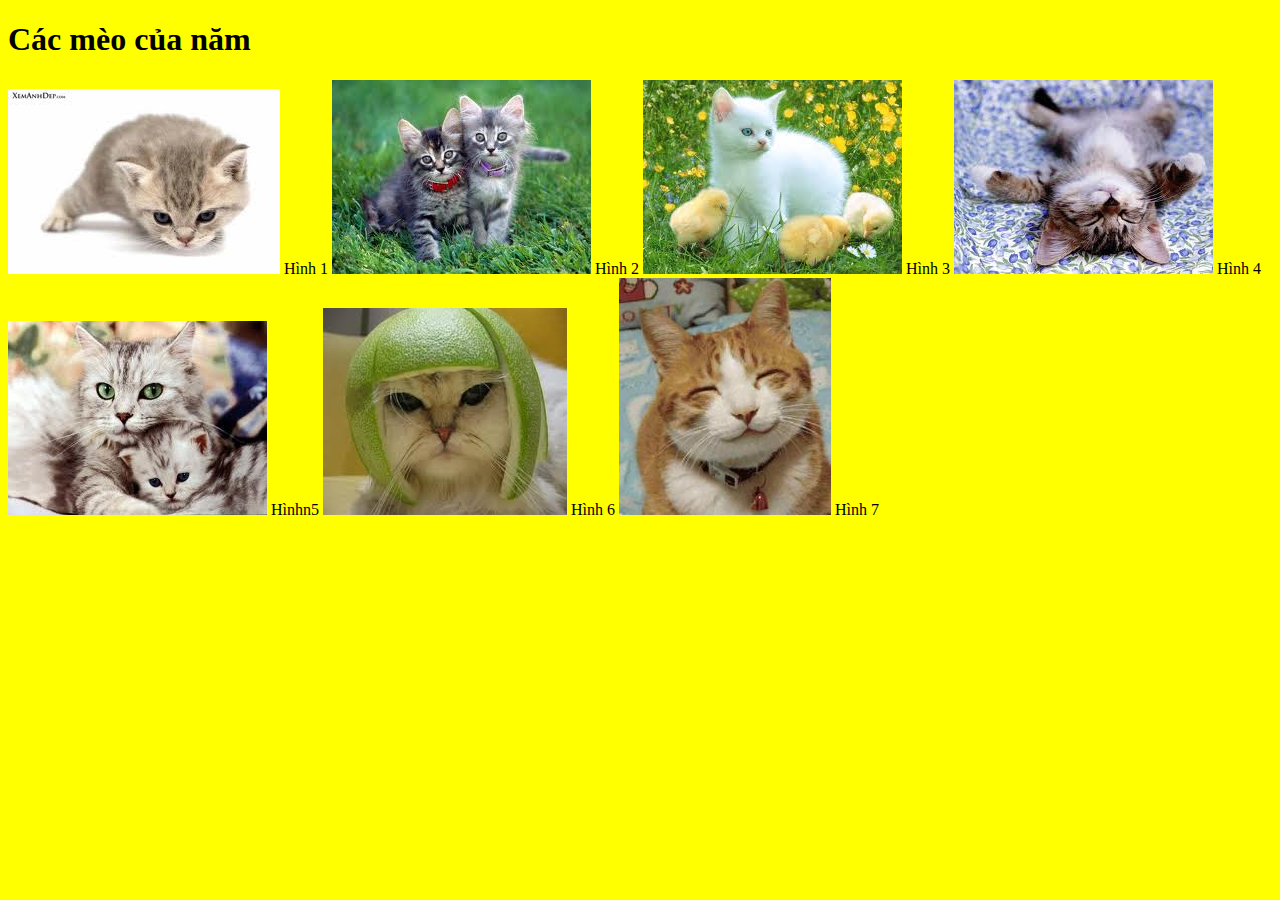
<file: Labs/Lab1/BTTH1_Cau1/index.html>
<!---Author: Nguyen Ngoc Lan Phuong - 19520227 -->
<!DOCTYPE html>
<html lang="vi">
<head>
        <meta charset="UTF-8">
        <meta name = "viewport" content = "width=device-width, initial-scale=1.0">
        <!-- <link rel="stylesheet" href = "style.css"/></a> -->
        <title>Gi</title>
</head>
<body bgcolor="yellow">
        <h1><strong>Các mèo của năm</strong></h1>
        <img src="cat01.jpg" alt="cat01.jpg"/>
        <span>Hình 1</span>
        <img src="cat02.jpg" alt="cat02.jpg"/>
        <span >Hình 2</span>
        <img src="cat03.jpg" alt="cat03.jpg"/>
        <span >Hình 3</span>
        <img src="cat04.jpg" alt="cat04.jpg"/>
        <span >Hình 4</span><br>
        <img src="cat05.jpg" alt="cat05.jpg"/>
        <span >Hìnhn5</span>
        <img src="cat06.jpg" alt="cat06.jpg"/>
        <span >Hình 6</span>
        <img src="cat07.jpg" alt="cat07.jpg"/>
        <span >Hình 7</span>
</body>
</html>
</file>
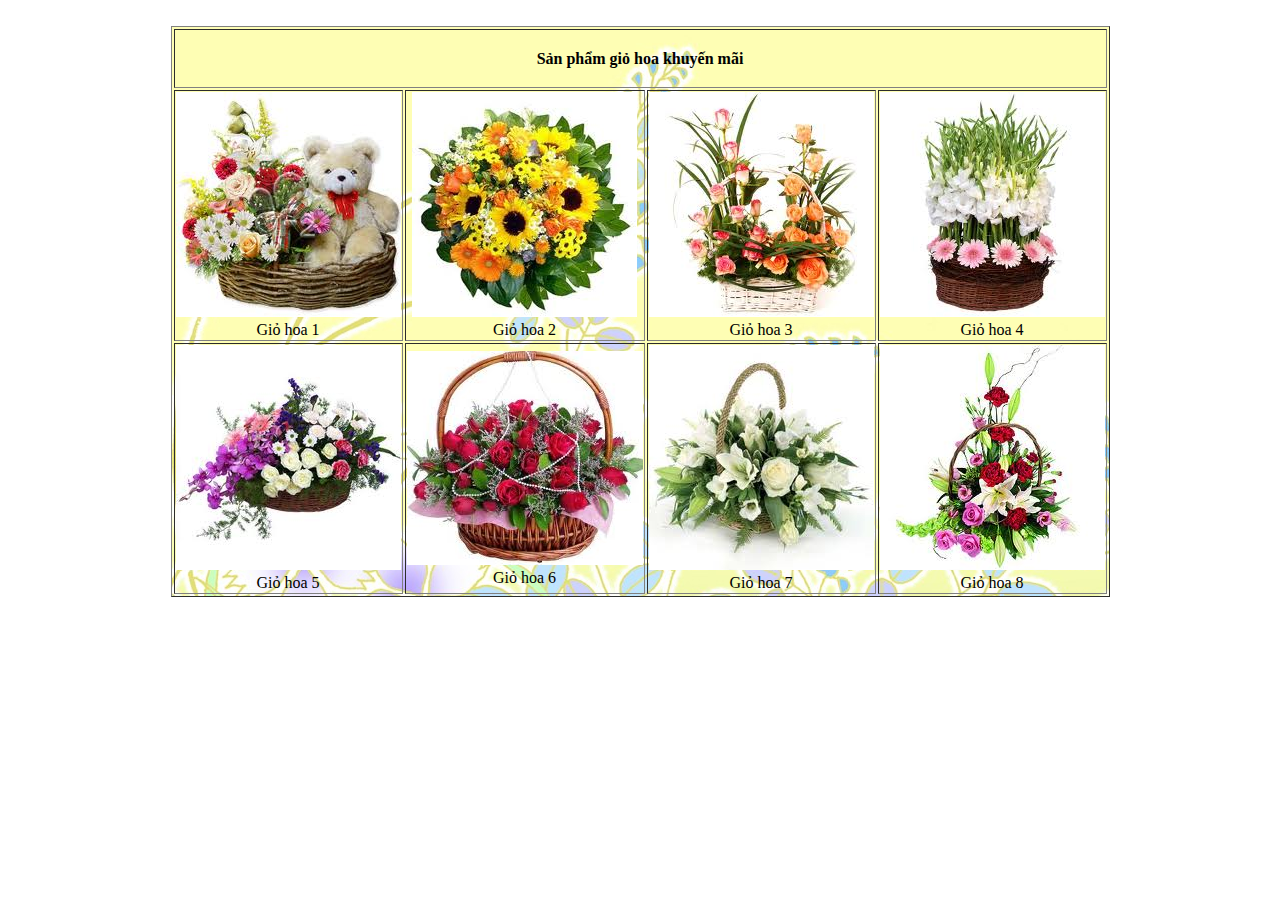
<file: Labs/Lab1/BTTH1_Cau2/index.html>
<!---Author: Nguyen Ngoc Lan Phuong - 19520227 -->
<!DOCTYPE html>
<html lang="vi">
<head>
    <meta charset="UTF-8">
    <meta name = "viewport" content = "width=device-width, initial-scale=1.0">
    <title>BTTH1_Hinh2</title>
</head>
<body >
    <table background="bg.jpg" align="center" border="1"  width ="550px">
        <th colspan="4" height = 55px ><strong>Sản phẩm giỏ hoa khuyến mãi</strong></th><br>
        <tr>
            <th>
                <img src ="hoa01.jpg" alt ="hoa01.jpg"><br>
                <span align = "center" style="font-weight:300" >Giỏ hoa 1</span>
            </th>
            <th>
                <img src ="hoa02.jpg" alt ="hoa02.jpg"><br>
                <span align = "center" style="font-weight:300" >Giỏ hoa 2</span>
            </th>
            <th>
                <img src ="hoa03.jpg" alt ="hoa03.jpg"><br>
                <span align = "center" style="font-weight:300" >Giỏ hoa 3</span>
            </th>
            <th>
                <img src ="hoa04.jpg" alt ="hoa04.jpg"><br>
                <span align = "center" style="font-weight:300" >Giỏ hoa 4</span>
            </th>
        </tr>
        <tr>
            <th>
                <img src ="hoa05.jpg" alt ="hoa05.jpg"><br>
                <span align = "center" style="font-weight:300">Giỏ hoa 5</span>
            </th>
            <th>
                <img src ="hoa06.jpg" alt ="hoa06.jpg"><br>
                <span align = "center" style="font-weight:300">Giỏ hoa 6</span>
            </th>
            <th>
                <img src ="hoa07.jpg" alt ="hoa07.jpg"><br>
                <span align = "center" style="font-weight:300">Giỏ hoa 7</span>
            </th>
            <th>
                <img src ="hoa08.jpg" alt ="hoa08.jpg"><br>
                <span align = "center"style="font-weight:300" >Giỏ hoa 8</span>
            </th>
        </tr>
    </table>
</body>
</html>
</file>
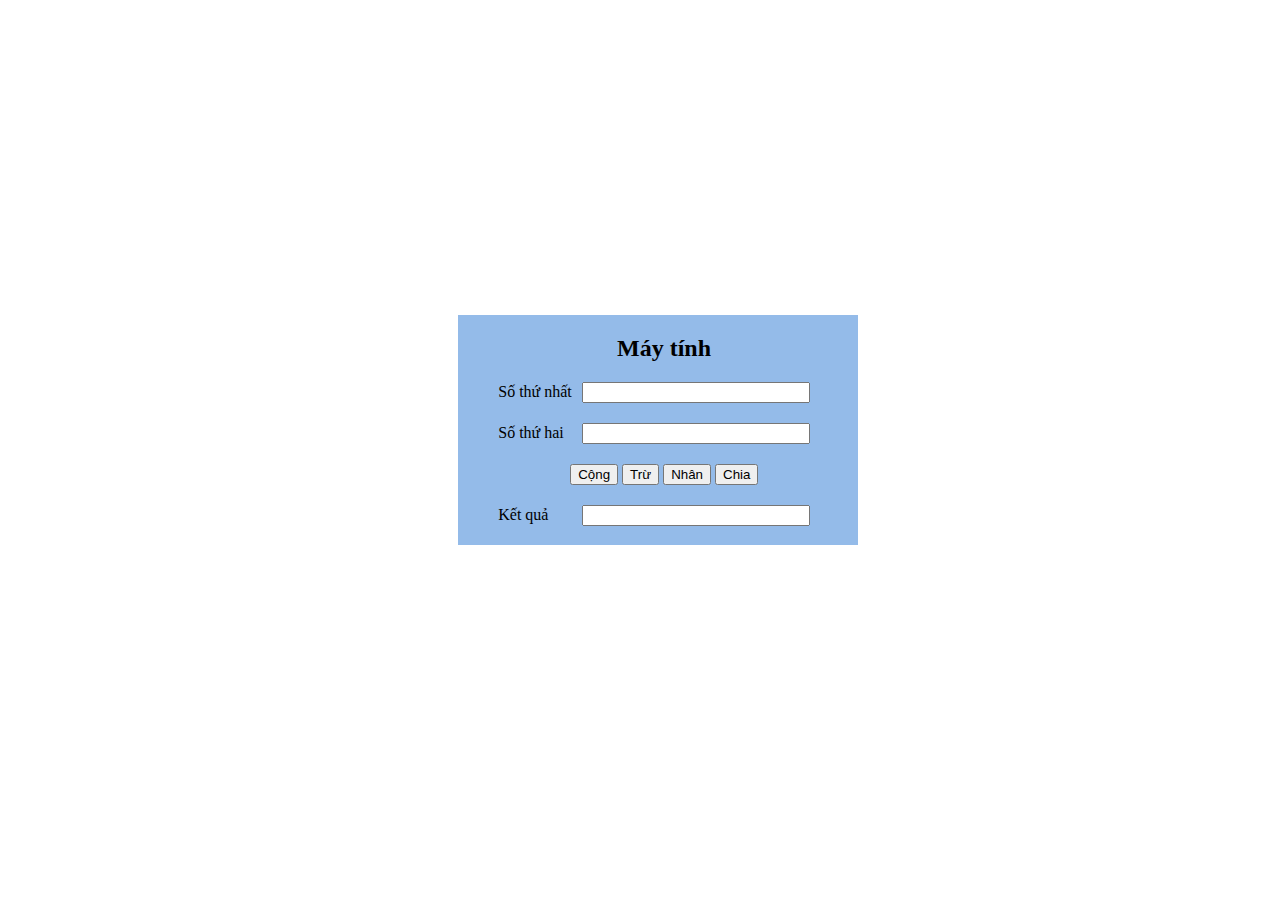
<file: Labs/Lab1/BTTH1_Cau3/index.html>
<!---Author: Nguyen Ngoc Lan Phuong - 19520227 -->
<!DOCTYPE html>
<html lang="vi">
<head>
    <meta charset="utf-8">
    <meta name="viewport" content ="width=device-width, initial-scale=1.0">
    <title>19520227_BTTH1_Cau3</title>
    <link rel="stylesheet" href="style.css">
</head>
<body>
    <div id="rectangle">
    <div class="form-box" >
    <h2> Máy tính </h2>
        <from  class = "login", method = "POST">
            <div class= "field-input">
                <label> Số thứ nhất </label>    
                <input type="text"  name = "sothunhat"  />
            </div>
            <div class= "field-input">
                <label> Số thứ hai </label>
                <input type="text" name = "sothuhai" />
            </div>
            <div class= "field-button">
                <input type="button" name="sum" value = "Cộng">
                <input type="button" name="sub" value = "Trừ">
                <input type="button" name="multiple" value = "Nhân">
                <input type="button" name="div" value = "Chia">
            </div>
            <div class= "field-input">
                <label> Kết quả </label>
                <input type="text" name="div">
            </div>
        </form>
    </div>
    </div>
</body>
</html>
</file>
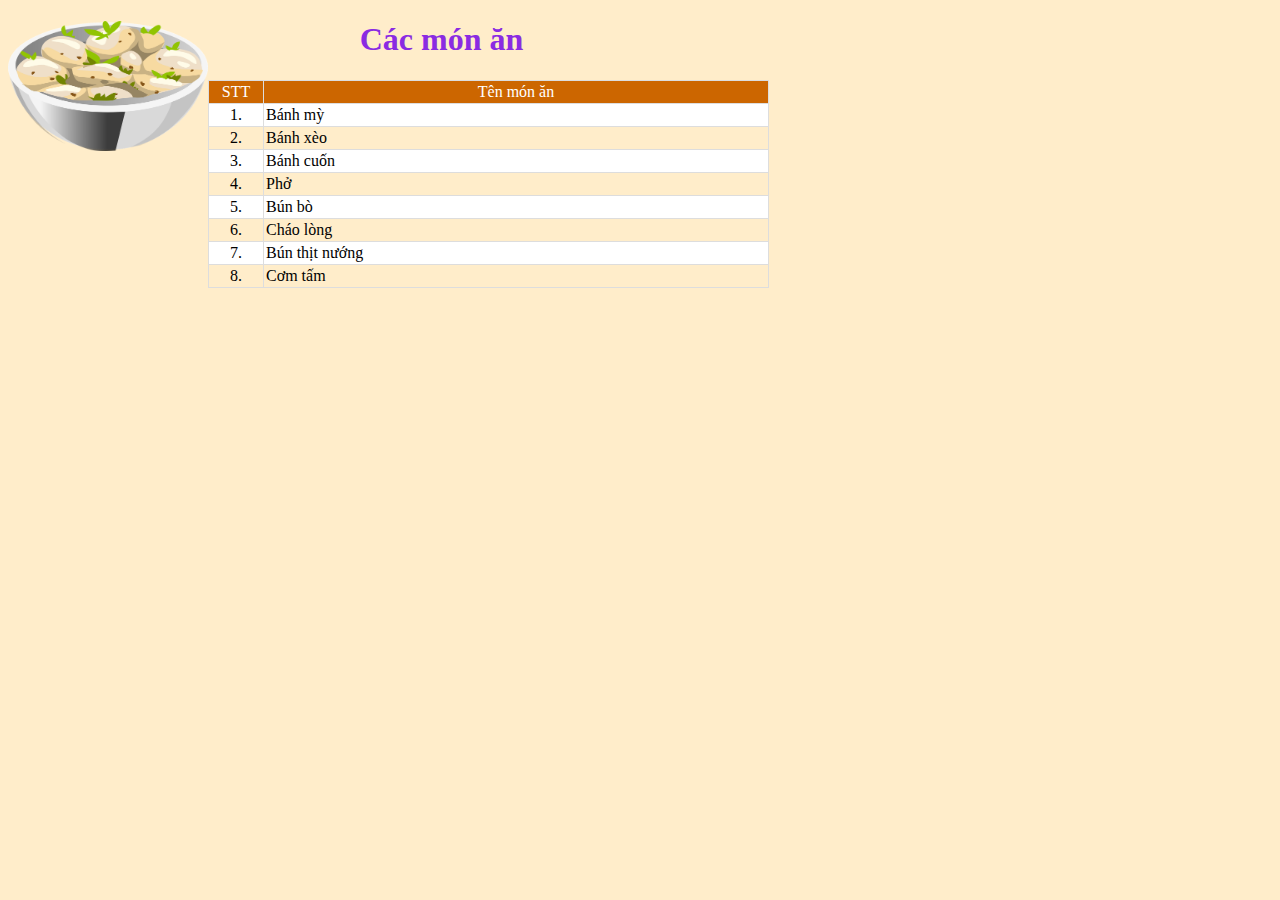
<file: Labs/Lab1/BTTH1_Cau4/index.html>
<!---Author: Nguyen Ngoc Lan Phuong - 19520227 -->
<!DOCTYPE html>
<html>
<head>
    <meta name="viewport" content="width=device-width, initial-scale=1.0">
    <meta charset="UTF-8">
    <title>19520227_BTTH1_Cau4</title>
    <link rel="stylesheet" href="style.css"/>
</head>
<body bgcolor="#FFEDCA">
    <img align = "left" src="dish2.png" alt ="dish2.png", width="200", height="130">
    <div class = "table-box">
    <h1> Các món ăn</h1>
        <table id = "food">
            <tr class="rows" align = "center" bgcolor="CC6600" style="color:#FFFFFF">
                <th width="50px">STT</th>
                <th width="500px">Tên món ăn</th>
            </tr>
            <tr class="rows" bgcolor="#FFFFFF">
                <td align = "center">1.</td>
                <th align = "left">Bánh mỳ</td>
            </tr>
            <tr class="rows" bgcolor="#FFEDCA">
                <td align = "center">2.</td>
                <th align="left">Bánh xèo</td>
            </tr>
            <tr class="rows" bgcolor="#FFFFFF">
                <td align = "center">3.</td>
                <th align="left">Bánh cuốn</td>
            </tr>
            <tr class="rows" bgcolor="#FFEDCA">
                <td align = "center">4.</td>
                <th align="left">Phở</td>
            </tr>
            <tr class="rows" bgcolor="#FFFFFF">
                <td align = "center">5.</td>
                <th align="left">Bún bò</td>
            </tr>
            <tr class="rows" bgcolor="#FFEDCA">
                <td align = "center">6.</td>
                <th align="left">Cháo lòng</td>
            </tr>
            <tr class="rows" bgcolor="#FFFFFF">
                <td align = "center">7.</td>
                <th align="left">Bún thịt nướng</td>
            </tr>
            <tr class="rows" bgcolor="#FFEDCA">
                <td align = "center">8.</td>
                <th align="left">Cơm tấm</td>
            </tr>
        </table>
    </div>
</body>
</html>
</file>
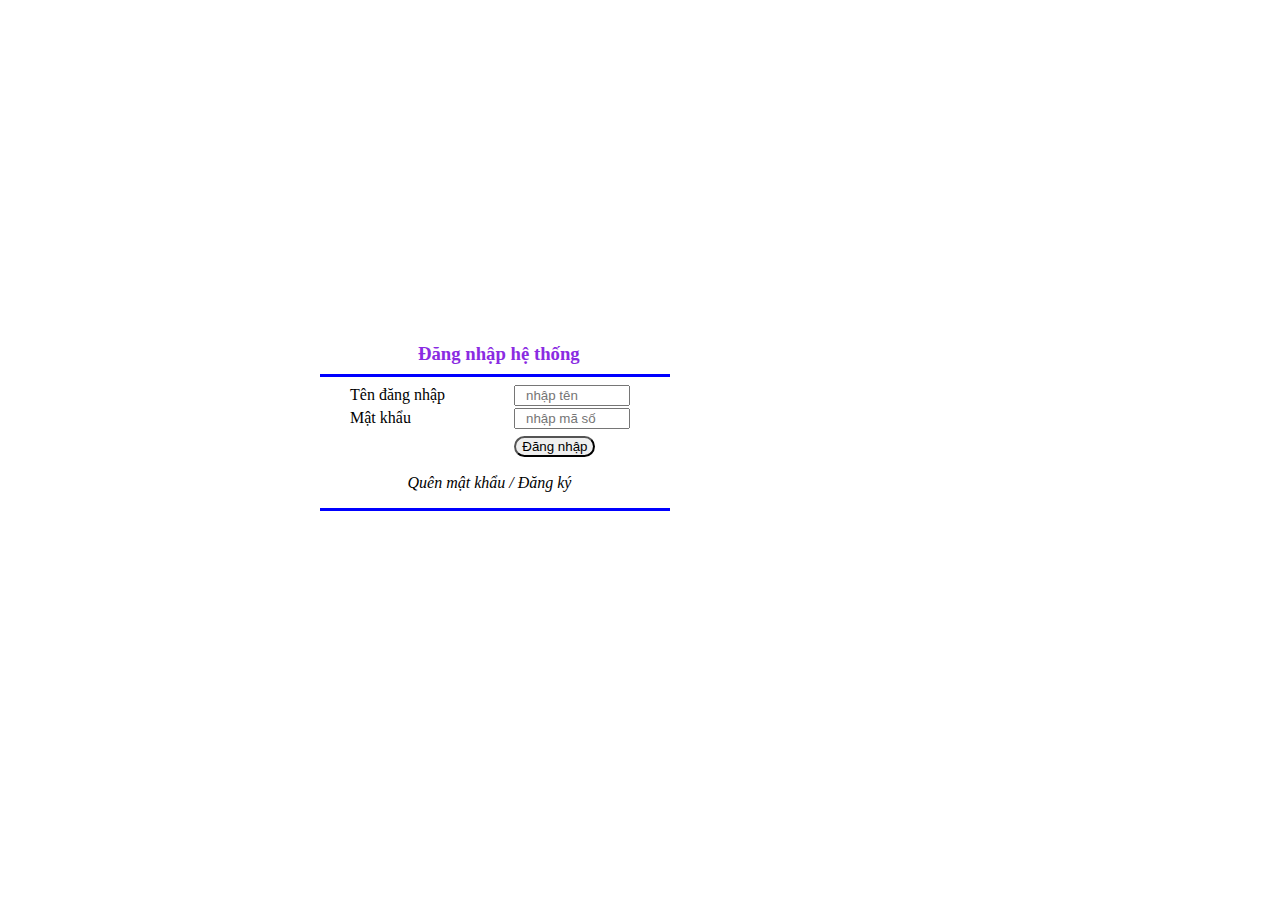
<file: Labs/Lab1/BTTH1_Cau5/index.html>
<!---Author: Nguyen Ngoc Lan Phuong - 19520227 -->
<!DOCTYPE html>
<html lang="vi">
<head>
    <meta charset="utf-8">
    <meta name="viewport" content ="width=device-width, initial-scale=1.0">
    <title>19520227_BTTH1_Cau5</title>
    <link rel="stylesheet" href="style.css">
</head>
<body>
    <div class="form-box" >
    <h3> Đăng nhập hệ thống </h3>
        <hr width=350px; style="height:3px;color: #0000FF;background-color: #0000FF;border-width: 0px;"/>
        <from  class = "login", method = "POST">
            <div class= "field-input">
                <label> Tên đăng nhập </label>    
                <input type="text"  name = "dangnhap" placeholder="nhập tên"  />
            </div>
            <div class= "field-input">
                <label> Mật khẩu </label>
                <input type="password" name = "matkhau" placeholder="nhập mã số" />
            </div>
            <button class="field-button">Đăng nhập</button>
            <div class= "messages">
                <p>Quên mật khẩu / Đăng ký</p>
            </div>
            <hr width=350px style="height:3px;color: #0000FF;background-color: #0000FF;border-width: 0px;"/>
        </form>
    </div>
</body>
</html>
</file>
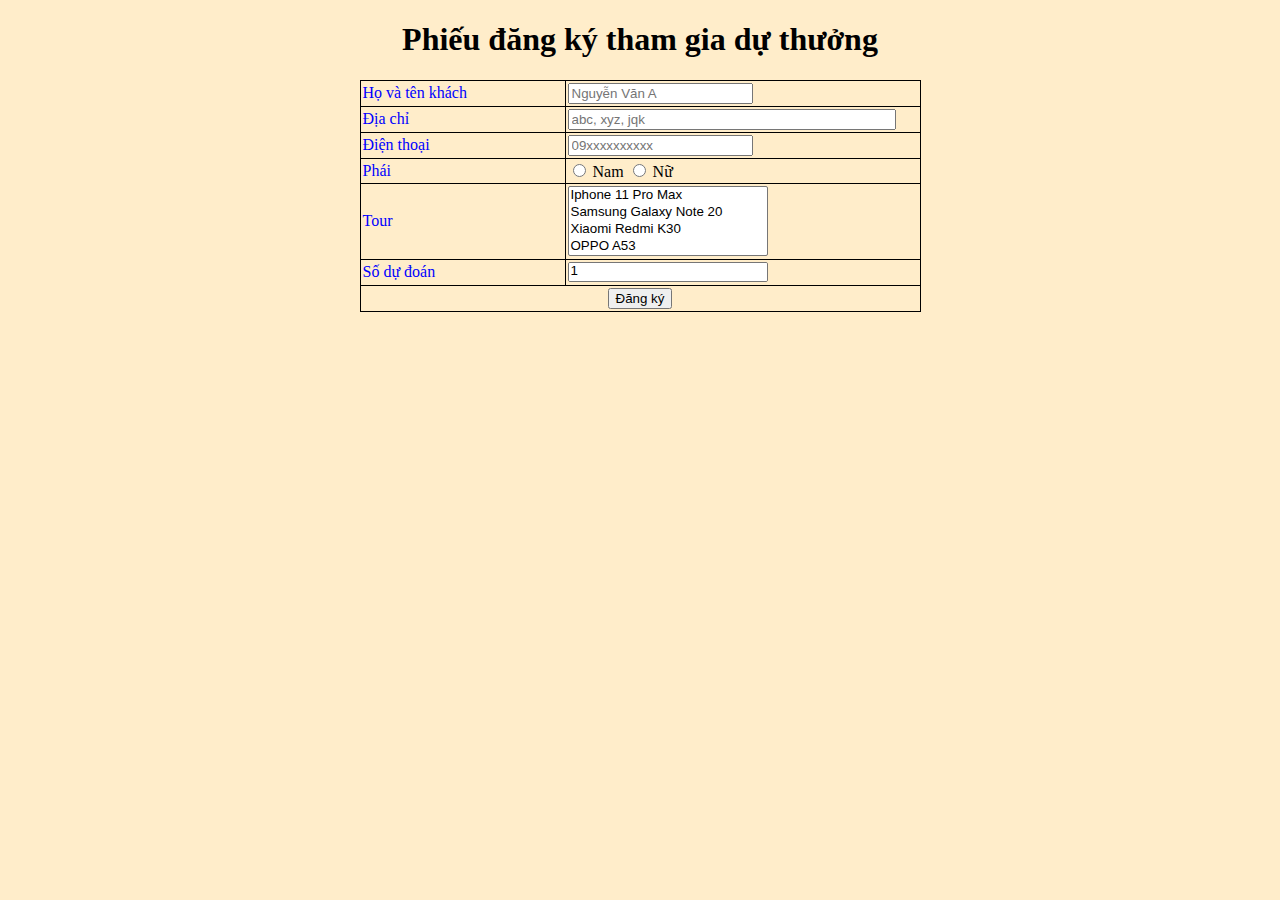
<file: Labs/Lab1/BTTH1_Cau6/index.html>
<!---Author: Nguyen Ngoc Lan Phuong - 19520227 -->
<!DOCTYPE html>
<html lang="vi">
<head>
    <meta charset="utf-8">
    <meta name="viewport" content ="width=device-width, initial-scale=1.0">
    <title>19520227_BTTH1_Cau3</title>
    <link rel="stylesheet" href="style.css">
</head>
<body bgcolor="#FFEDCA" >
    <div class = "table-form" >
        <h1 align="center">Phiếu đăng ký tham gia dự thưởng</h1>
        <table id = "prize" border="1" align ="center">
            <tr>
                <th style="color:blue;" align="left" width=200px>Họ và tên khách</th>
                <th width=350px, align="left">
                    <input type="text" name ="hovaten" placeholder="Nguyễn Văn A"/>
                </th>
            </tr>
            <tr>
                <th style="color:blue;" align="left" width=200px>Địa chỉ</th>
                <th width=350px, align="left">
                    <input type="text" name ="diachi" placeholder="abc, xyz, jqk" style="width:320px;" />
                </th>
            </tr>
            <tr>
                <th style="color:blue;" align="left" width=200px>Điện thoại</th>
                <th width=350px, align="left">
                    <input type="text" name ="sdt" placeholder="09xxxxxxxxxx"/>
                </th>
            </tr>
            <tr>
                <th style="color:blue;" align="left" width=200px>Phái</th>
                <th width=350px, align="left">
                    <input type="radio" name ="gender" value="1" />
                    <label>Nam</label>
                    <input type="radio" name ="gender" value="0" />
                    <label>Nữ</label>
                </th>
            </tr>
            <tr>
                <th style="color:blue;" align="left" width=200px>Tour</th>
                <th width=350px, align="left">
                    <select multiple = "multiple" class = "option" name = "option">
                        <option value="ip"> Iphone 11 Pro Max </option>
                        <option value="ss"> Samsung Galaxy Note 20 </option>
                        <option value="xr">Xiaomi Redmi K30 </option>
                        <option value="oppo"> OPPO A53</option>
                    </select>
                </th>
            </tr>
            <tr>
                <th style="color:blue;" align="left" width=200px>Số dự đoán</th>
                <th width=350px, align="left">
                    <select multiple = "multiple" class = "numbers" name = "numbers">
                        <option value="ip">1</option>
                        <option value="ss">2</option>
                        <option value="xr">3</option>
                        <option value="oppo">4</option>
                        <option value="oppo">5</option>
                        <option value="oppo">6</option>
                        <option value="oppo">7</option>
                        <option value="oppo">8</option>
                        <option value="oppo">9</option>
                        <option value="oppo">10</option>
                        <option value="oppo">11</option>
                    </select>
                </th>
            </tr>
            <tr>
                <th colspan=2>
                    <input type = "submit" value = "Đăng ký"/>
                </th>
            </tr>
        </table>
    </div>
</body>
</html>
</file>
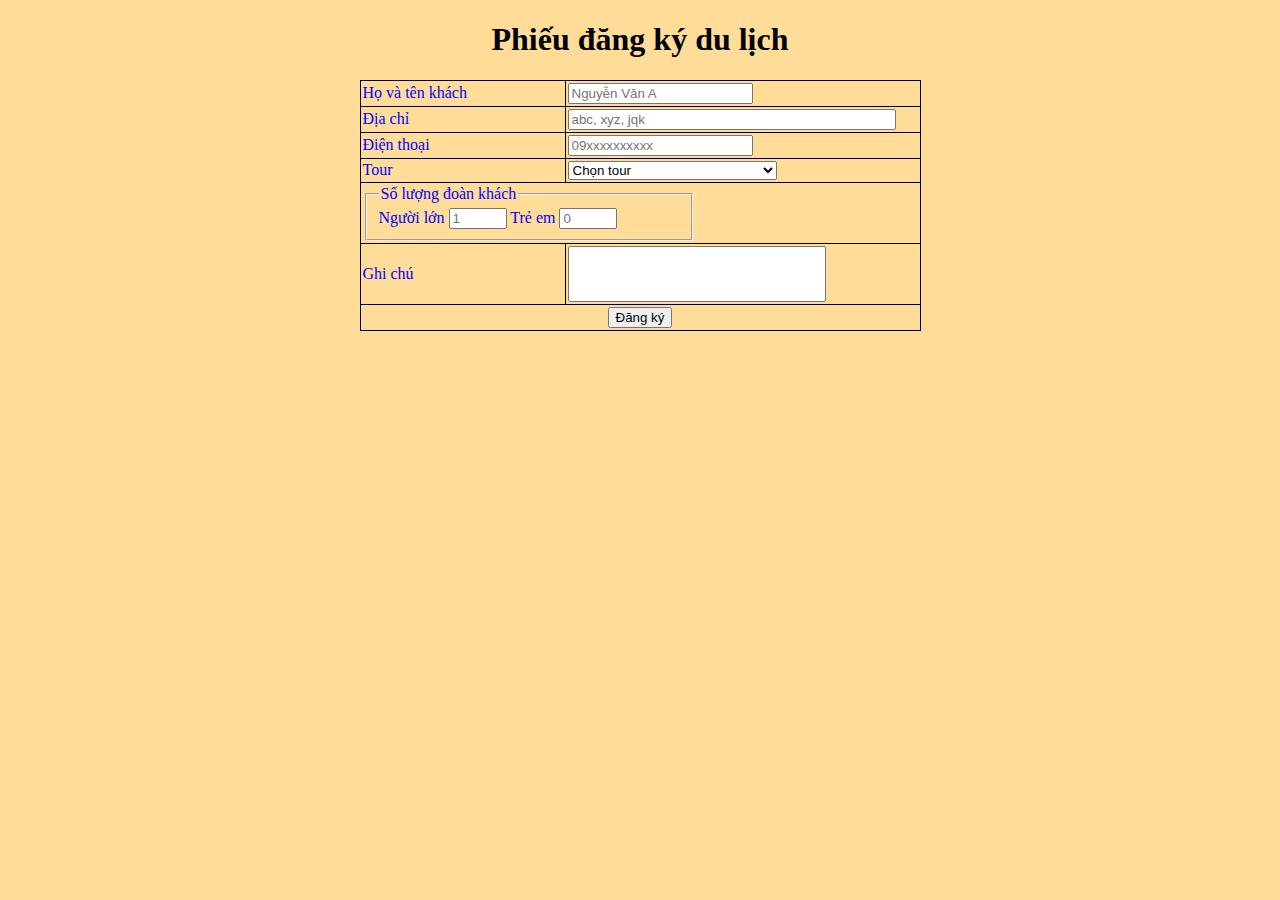
<file: Labs/Lab1/BTTH1_Cau7/index.html>
<!---Author: Nguyen Ngoc Lan Phuong - 19520227 -->
<!DOCTYPE html>
<html lang="vi">
<head>
    <meta charset="utf-8">
    <meta name="viewport" content ="width=device-width, initial-scale=1.0">
    <title>19520227_BTTH1_Cau3</title>
    <link rel="stylesheet" href="style.css">
</head>
<body bgcolor="#FFDD99" >
    <div class = "table-form" >
        <h1 align="center">Phiếu đăng ký du lịch</h1>
        <table id = "tourist" border="1" align ="center">
            <tr>
                <th style="color:blue;" align="left" width=200px>Họ và tên khách</th>
                <th width=350px, align="left">
                    <input type="text" name ="hovaten" placeholder="Nguyễn Văn A"/>
                </th>
            </tr>
            <tr>
                <th style="color:blue;" align="left" width=200px>Địa chỉ</th>
                <th width=350px, align="left">
                    <input type="text" name ="hovaten" placeholder="abc, xyz, jqk" style="width:320px;" />
                </th>
            </tr>
            <tr>
                <th style="color:blue;" align="left" width=200px>Điện thoại</th>
                <th width=350px, align="left">
                    <input type="text" name ="hovaten" placeholder="09xxxxxxxxxx"/>
                </th>
            </tr>
            <tr>
                <th style="color:blue;" align="left" width=200px>Tour</th>
                <th width=350px, align="left">
                    <select id = "tours" name = "tours">
                        <option value="select"> Chọn tour </option>
                        <option value="10.000.000"> Hà Nội – Hạ Long – Tuần Châu </option>
                        <option value="6.000.000"> Hà Nội – Sapa </option>
                        <option value="3.000.000"> Đà Nẵng – Hội An </option>
                        <option value="2.000.000"> Buôn Mê Thuộc – Kon Tum </option>
                        <option value="3.500.000"> TP.HCM – Nha Trang </option>
                        <option value="2.500.000"> TP.HCM – Cần Thơ – Cà Mau </option>
                    </select>
                </th>
            </tr>
            <tr>
                <th align="left" colspan="2">
                        <fieldset style="width:300px">               
                            <legend style="color:blue">Số lượng đoàn khách</legend>
                            <div class="input-field">
                                <label style="color:blue">Người lớn</label>
                                <input type = "text" name = "nguoilon" placeholder="1" style="width:50px;" />
                                <label style="color:blue">Trẻ em</label>
                                <input type = "text" name = "treem" placeholder="0" style="width:50px;" />
                            </div>
                        </fieldset>
                </th>
            </tr>
            <tr>
                <th style="color:blue;" align="left" width=200px>Ghi chú</th>
                <th width=350px, align="left">
                    <input type="text" name ="hovaten" placeholder="" style="width:250px;height:50px ;"/>
                </th>
            </tr>
            <tr>
                <th colspan=2>
                    <input type = "submit" value = "Đăng ký"/>
                </th>
            </tr>
        </table>
    </div>
</body>
</html>
</file>
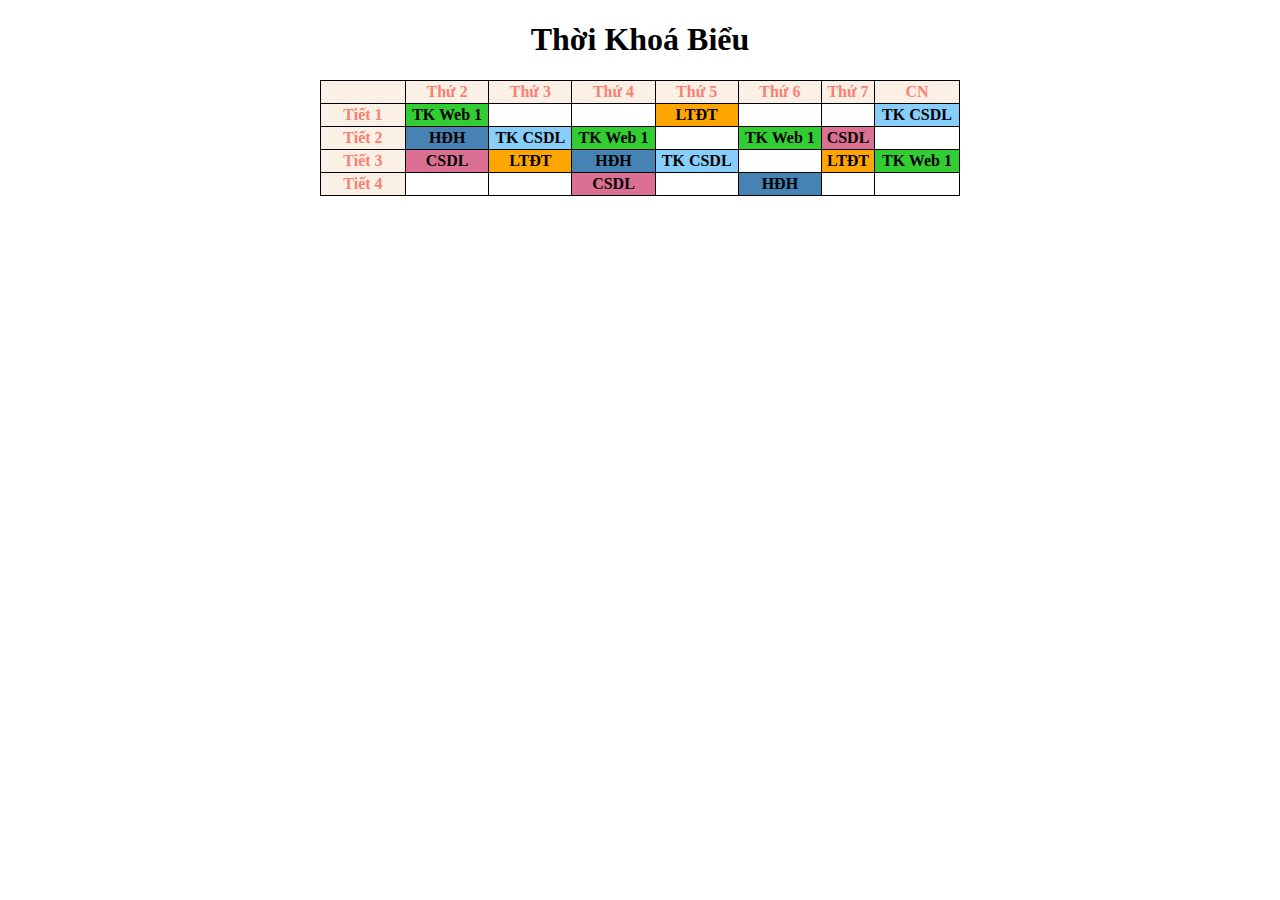
<file: Labs/Lab1/BTTH1_Cau8/index.html>
<!---Author: Nguyen Ngoc Lan Phuong - 19520227 -->
<!DOCTYPE html>
<html lang="vi">
<head>
    <meta charset="utf-8">
    <meta name="viewport" content ="width=device-width, initial-scale=1.0">
    <title>19520227_BTTH1_Cau8</title>
    <link rel="stylesheet" href="style.css">
</head>
<body>
   <div class ="schedule">
       <h1 align="center">Thời Khoá Biểu</h1>
       <table id ="schedule" align= "center" class = "table" width = "640px">
            <tr id ="date-table">
                <th style="width: 80px;"></th>
                <th>Thứ 2</th>
                <th>Thứ 3</th>
                <th>Thứ 4</th>
                <th>Thứ 5</th>
                <th>Thứ 6</th>
                <th>Thứ 7</th>
            <th style="width: 80px;">CN</th>
            </tr>
            <tr id ="subject">
                <th id ="date-table">Tiết 1</th>
                <th id = "tk-web-1">TK Web 1</th>
                <th></th>
                <th></th>
                <th id = "ltdt">LTĐT</th>
                <th></th>
                <th></th>
                <th id = "tk-csdl">TK CSDL</th>
            </tr>
            <tr id ="subject">
                <th id ="date-table">Tiết 2</th>
                <th id = "hdh" >HĐH</th>
                <th id = "tk-csdl">TK CSDL</th>
                <th id = "tk-web-1">TK Web 1</th>
                <th></th>
                <th id = "tk-web-1">TK Web 1</th>
                <th id="csdl">CSDL</th>
                <th></th>
            </tr>
            <tr id ="subject">
                <th id ="date-table">Tiết 3</th>
                <th id="csdl">CSDL</th>
                <th id = "ltdt">LTĐT</th>
                <th id = "hdh">HĐH</th>
                <th id = "tk-csdl">TK CSDL</th>
                <th></th>
                <th id = "ltdt">LTĐT</th>
                <th id = "tk-web-1">TK Web 1</th>
            </tr>
            <tr id ="subject">
                <th id ="date-table">Tiết 4</th>
                <th></th>
                <th></th>
                <th id="csdl">CSDL</th>
                <th></th>
                <th id = "hdh">HĐH</th>
                <th></th>
                <th></th>
            </tr>
       </table>
   </div>
</body>
</html>
</file>
<file: Labs/Lab1/BTTH1_Cau3/style.css>
.form-box {
    position: absolute;
    top: 35%;
    left: 35.8%;
    width: 400px;
    height: 230px;
    padding-left: 40px;
    background: rgba(148,187,233,1);
    box-sizing: border-box;
}
.form-box h2{
    position: relative;
    left: 33%;
}
.field-input{
    margin-top: 20px;
    margin-bottom: 20px;
}
.field-input input{
    display: inline-block;
    width: 220px;
}
.field-input label{
    width: 80px;
    display: inline-block;
    left: 25%;
}
.field-button{
    position: relative;
    margin-top: 20px;
    margin-bottom: 20px;
    left: 20%;
}
</file>
<file: Labs/Lab1/BTTH1_Cau4/style.css>
#food{
    border-collapse: collapse;
}
#food td, #food th {
    border: 1.75px solid #ddd;
    padding: 2px;
    font-weight:300;
}
.table-box h1{
    position: relative;
    left: 12%;
    color:blueviolet;
}
</file>
<file: Labs/Lab1/BTTH1_Cau5/style.css>
.form-box {
    position: absolute;
    top: 35%;
    left: 25%;
    width: 350px;
    height: 180px;
    padding-left: 0;
    box-sizing: border-box;
}
.field-input{
    margin-top: 2px;
    margin-bottom: 2px;
}
.form-box h3{
    position: relative;
    left:28%;
    color:#8A2BE2;
    padding-bottom: 0px;
    top: 5%;
}
.form-box hr{
    position: relative;
    top:0;
    left:0px;
    color:#8A2BE2;
    width: 100%;
}
.field-input input{
    padding-left: 10px;
    display: inline-block;
    width: 100px;
}
.field-input label{
    padding-left: 30px;
    width: 160px;
    display: inline-block;
    font-size: 16px;
}

.field-button{
    position: relative;
    margin-top: 5px;
    margin-bottom: 1px;
    left: 55.5%;
    border-collapse: collapse; 
    border-radius: 20px;
}
.messages{
    position: relative;
    margin-top: 0px;
    margin-bottom: 2px;
    left: 25%;
    font-size: 16px;
    font-style: italic;
}
</file>
<file: Labs/Lab1/BTTH1_Cau6/style.css>
#prize{
    border-collapse: collapse;
}
#prize th{
    border: 1.75px solid #000;
    padding: 2px;
    font-weight:300;

}
.option {
    width:200px;
    overflow-y:scroll;
    height: 100%;
}
.numbers {
    width:200px;
    overflow-y:scroll;
    height: 20px;
}
</file>
<file: Labs/Lab1/BTTH1_Cau7/style.css>
#tourist{
    border-collapse: collapse;
}
#tourist th{
    border: 1.75px solid #000;
    padding: 2px;
    font-weight:300;

}

.numbers-of-visitors span{
    position: relative;
    color:blue;
    left:5%;
    top:0%;
}
.numbers-of-visitors label{
    position: relative;
    padding-right: 25px;
    top: 4%;
    color:blue;
    left: 5%;
    width: 10px;
}
</file>
<file: Labs/Lab1/BTTH1_Cau8/style.css>
.table{
    border-collapse: collapse;
    border: 1px solid #000;
    
}
#schedule th{
    position: relative;
    border: 1.75px solid #000;
    padding: 2px;
    top:50%;
}
#date-table{
    background-color: 	#faf0e6;
    color: #fa8072;
    width: 80px;
}
#tk-csdl{
    background-color:#87cefa;
}
#hdh{
    background-color:#4682b4	;
}
#csdl{
    background-color:#db7093	;
}
#ltdt{
    background-color:#ffa500	;
}
#tk-web-1{
    background-color:	#32cd32	;
}
</file>
